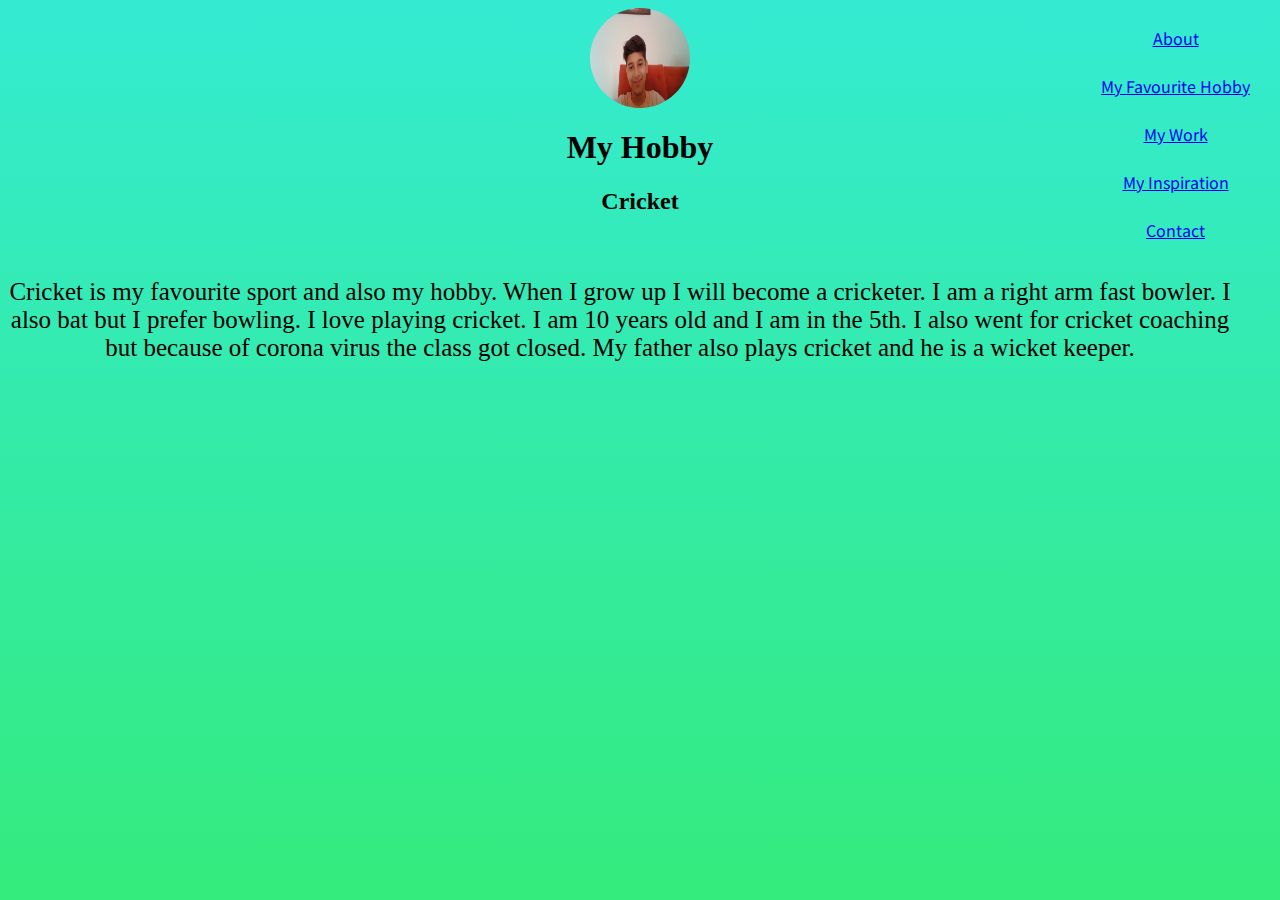
<file: index.html>
<html>

<head>
    <link rel="stylesheet" href="style.css">
    <link rel="preconnect" href="https://fonts.gstatic.com">
<link href="https://fonts.googleapis.com/css2?family=Noto+Sans+JP&display=swap" rel="stylesheet">
    <title> My Hobbies </title>

<body>
    
    <ul class="menu">
        <a href="about.html">About</a>
        <br> <br>
        <a href="hobby.html">My Favourite Hobby</a>
        <br> <br>
        <a href="my%20work.html">My Work</a>
        <br> <br>
        <a href="inspiration.html">My Inspiration</a>
        <br> <br>
        <a href="contact.html">Contact</a>
    </ul>
    
    <section id ="welcome">
    <div></div>
    <img src="a.jpg" class="profile">
      <h1>My Hobby </h1>
        <h2>Cricket </h2>

    </section>
    <br>
    
    <section id ="paragraph">
    <p> Cricket is my favourite sport and also my hobby. When I grow up I will become a cricketer. I am a right arm fast bowler. I also bat but I prefer bowling. I love playing cricket. I am 10 years old and I am in the 5th. I also went for cricket coaching but because of corona virus the class got closed. My father also plays cricket and he is a wicket keeper.
        </p> </section>
    <br><br>
</file>
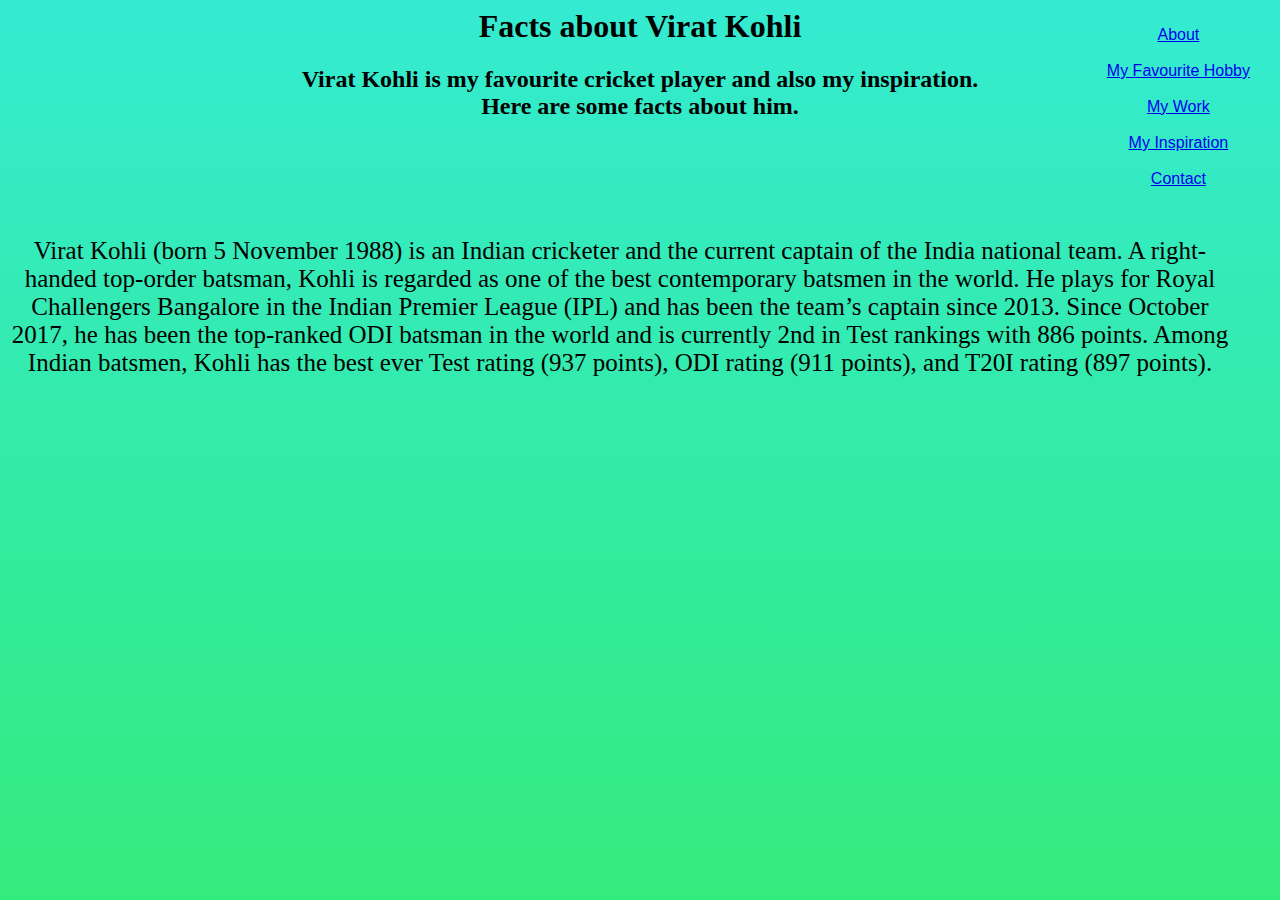
<file: facts.html>
<html>

<head>
    <title>Facts</title>

</head>

<link rel="stylesheet" href="style.css">

<body>
    
    <ul class="menu">
        <a href="about.html">About</a>
        <br> <br>
        <a href="hobby.html">My Favourite Hobby</a>
        <br> <br>
        <a href="my%20work.html">My Work</a>
        <br> <br>
        <a href="inspiration.html">My Inspiration</a>
        <br> <br>
        <a href="contact.html">Contact</a>
    </ul>
    
    <h1>Facts about Virat Kohli</h1>
    <h2>Virat Kohli is my favourite cricket player and also my inspiration.
        <br>
        Here are some facts about him.
    </h2>
    <br><br><br><br>
    
<p> Virat Kohli (born 5 November 1988) is an Indian cricketer and the current captain of the India national team. A right-handed top-order batsman, Kohli is regarded as one of the best contemporary batsmen in the world. He plays for Royal Challengers Bangalore in the Indian Premier League (IPL) and has been the team’s captain since 2013. Since October 2017, he has been the top-ranked ODI batsman in the world and is currently 2nd in Test rankings with 886 points. Among Indian batsmen, Kohli has the best ever Test rating (937 points), ODI rating (911 points), and T20I rating (897 points). </p>

</body>




</html>
</file>
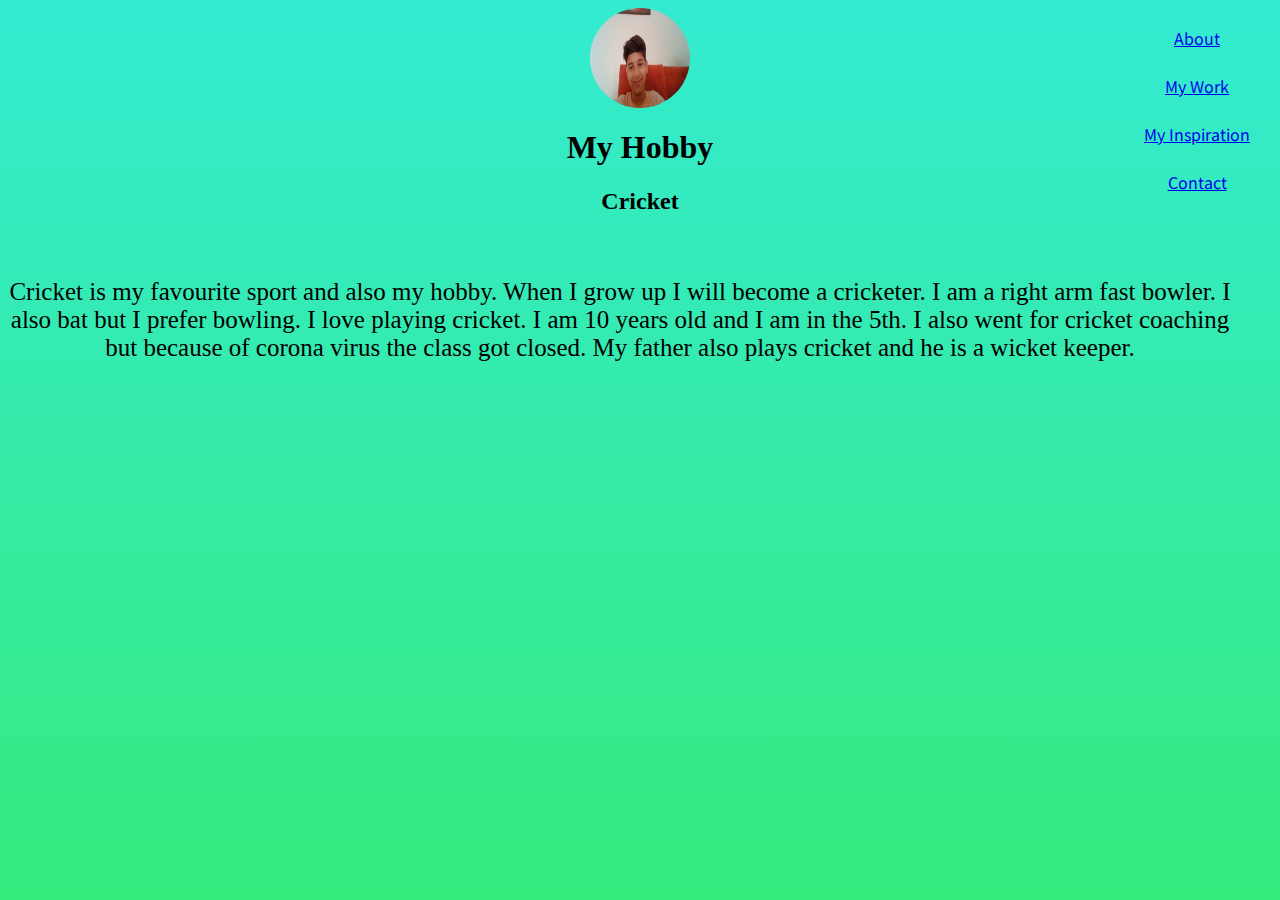
<file: hobby.html>
<html>

<head>
    <link rel="stylesheet" href="style.css">
    <link rel="preconnect" href="https://fonts.gstatic.com">
    <link href="https://fonts.googleapis.com/css2?family=Noto+Sans+JP&display=swap" rel="stylesheet">
    <title> My Hobbies </title>

<body>

    <ul class="menu">
        <a href="about.html">About</a>
        <br> <br>
        <a href="my%20work.html">My Work</a>
        <br> <br>
        <a href="inspiration.html">My Inspiration</a>
        <br> <br>
        <a href="contact.html">Contact</a>
    </ul>

    <section id="welcome">
        <div></div>
        <img src="a.jpg" class="profile">
        <h1>My Hobby </h1>
        <h2>Cricket </h2>

    </section>
    <br>

    <section id="paragraph">
        <p> Cricket is my favourite sport and also my hobby. When I grow up I will become a cricketer. I am a right arm fast bowler. I also bat but I prefer bowling. I love playing cricket. I am 10 years old and I am in the 5th. I also went for cricket coaching but because of corona virus the class got closed. My father also plays cricket and he is a wicket keeper.
        </p>
    </section>
    <br><br>
</file>
<file: style.css>
body {
    background: linear-gradient(#34ebd2 0%, #34eb7d 100%);
    text-align: center;
}

h1 {
    text-align: center;
}

h2 {
    text-align: center;
}

p {
    font-size: 25px;
    text-align: center;
}

.profile {
    width: 100px;
    height: 100px;
    border-radius: 50%;
}

#welcome {
    text-align: center;
}

.menu {
    list-style: none;
    font-family: 'Noto Sans JP', sans-serif;
    position: absolute;
    top: 10px;
    right: 30px;
    z-index: 10;
    cursor: pointer;
}

.links:hover {
    background-color: orange;
}
p{
margin-right: 40px;
}
.cat{
font-size: 25px;
color: royalblue;
font-family: inherit;
}
.margin{
padding-right: 150px;
}
</file>
